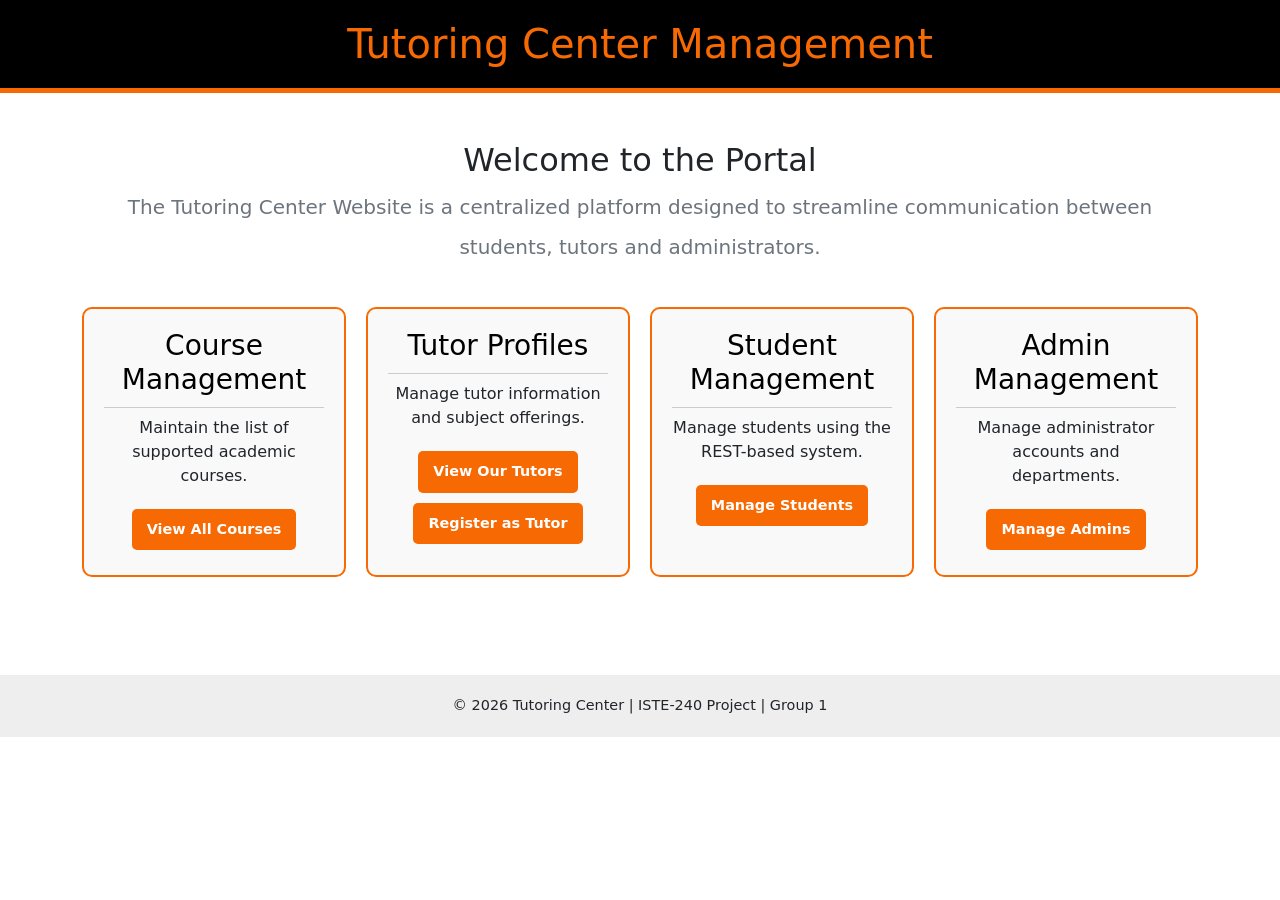
<file: src/main/resources/static/index.html>
<!DOCTYPE html>
<html lang="en">

<head>
    <meta charset="UTF-8">
    <title>Tutoring Center - Home</title>
    <link href="https://cdn.jsdelivr.net/npm/bootstrap@5.3.0/dist/css/bootstrap.min.css" rel="stylesheet">
    <link rel="stylesheet" href="https://cdnjs.cloudflare.com/ajax/libs/font-awesome/6.0.0/css/all.min.css">
    <link href="css/styles.css" rel="stylesheet">
</head>

<body class="text-center">

    <header class="custom-header">
        <h1 class="m-0 fs-1">Tutoring Center Management</h1>
    </header>

    <div class="container py-5">
        <h2>Welcome to the Portal</h2>
        <p class="text-secondary fs-5 lh-lg">
            The Tutoring Center Website is a centralized platform designed to streamline
            communication between students, tutors and administrators.
        </p>

        <div class="menu-grid">
            <div class="custom-card">
                <h3>Course Management</h3>
                <p>Maintain the list of supported academic courses.</p>
                <a href="/courses.html" class="btn-custom">View All Courses</a>
            </div>

            <div class="custom-card">
                <h3>Tutor Profiles</h3>
                <p>Manage tutor information and subject offerings.</p>
                <a href="/tutors.html" class="btn-custom">View Our Tutors</a>
                <a href="/add-tutor.html" class="btn-custom">Register as Tutor</a>
            </div>

            <!-- <div class="custom-card">
                <h3>Tutoring Requests</h3>
                <p>Track student help requests and their current status.</p>
                <a href="/request" class="btn-custom">View All Requests</a>
                <a href="/request/add" class="btn-custom">Submit New Request</a>
            </div> -->

            <div class="custom-card">
                <h3>Student Management</h3>
                <p>Manage students using the REST-based system.</p>
                <a href="/students.html" class="btn-custom">Manage Students</a>
            </div>

            <div class="custom-card">
                <h3>Admin Management</h3>
                <p>Manage administrator accounts and departments.</p>
                <a href="/admin.html" class="btn-custom">Manage Admins</a>
            </div>
        </div>
    </div>

    <footer class="custom-footer">
        &copy; 2026 Tutoring Center | ISTE-240 Project | Group 1
    </footer>

    <!-- Bootstrap Script for interactivity -->
    <script src="https://cdn.jsdelivr.net/npm/bootstrap@5.3.0/dist/js/bootstrap.bundle.min.js"></script>
</body>

</html>
</file>
<file: src/main/resources/static/css/styles.css>
/* Custom Header */
.custom-header {
    background-color: #000000;
    color: #F76902; /* RIT Orange */
    padding: 20px 0;
    border-bottom: 5px solid #F76902;
}

/* Custom Navigation Cards */
.menu-grid {
    display: grid;
    grid-template-columns: repeat(auto-fit, minmax(250px, 1fr));
    gap: 20px;
    margin-top: 40px;
}

.custom-card {
    border: 2px solid #F76902;
    border-radius: 10px;
    padding: 20px;
    transition: 0.3s;
    background-color: #f9f9f9;
}

.custom-card:hover {
    transform: translateY(-5px);
    box-shadow: 0 5px 15px rgba(0, 0, 0, 0.1);
}

.custom-card h3 {
    color: #000;
    border-bottom: 1px solid #ccc;
    padding-bottom: 10px;
}

/* Custom Button */
.btn-custom {
    display: inline-block;
    background-color: #F76902;
    color: white;
    padding: 10px 15px;
    margin: 5px;
    border-radius: 5px;
    font-weight: bold;
    font-size: 0.9em;
    text-decoration: none;
}

.btn-custom:hover {
    background-color: #000;
    color: white;
}

/* Footer */
.custom-footer {
    margin-top: 50px;
    padding: 20px;
    background-color: #eee;
    font-size: 0.9em;
}

/* Form alignment */
.form {
    max-width: 400px;
    margin: 0 auto;
    display: flex;
    flex-direction: column;
}

.form-group {
    display: flex;
    align-items: center;
    margin-bottom: 15px;
}

.form-group label {
    width: 120px;
    text-align: right;
    margin-right: 15px;
    font-weight: bold;
}

.form-group input,
.form-group textarea {
    flex: 1;
    padding: 8px;
    border: 1px solid #ccc;
    border-radius: 4px;
}

.submit-group {
    justify-content: center;
    margin-top: 10px;
}
</file>
